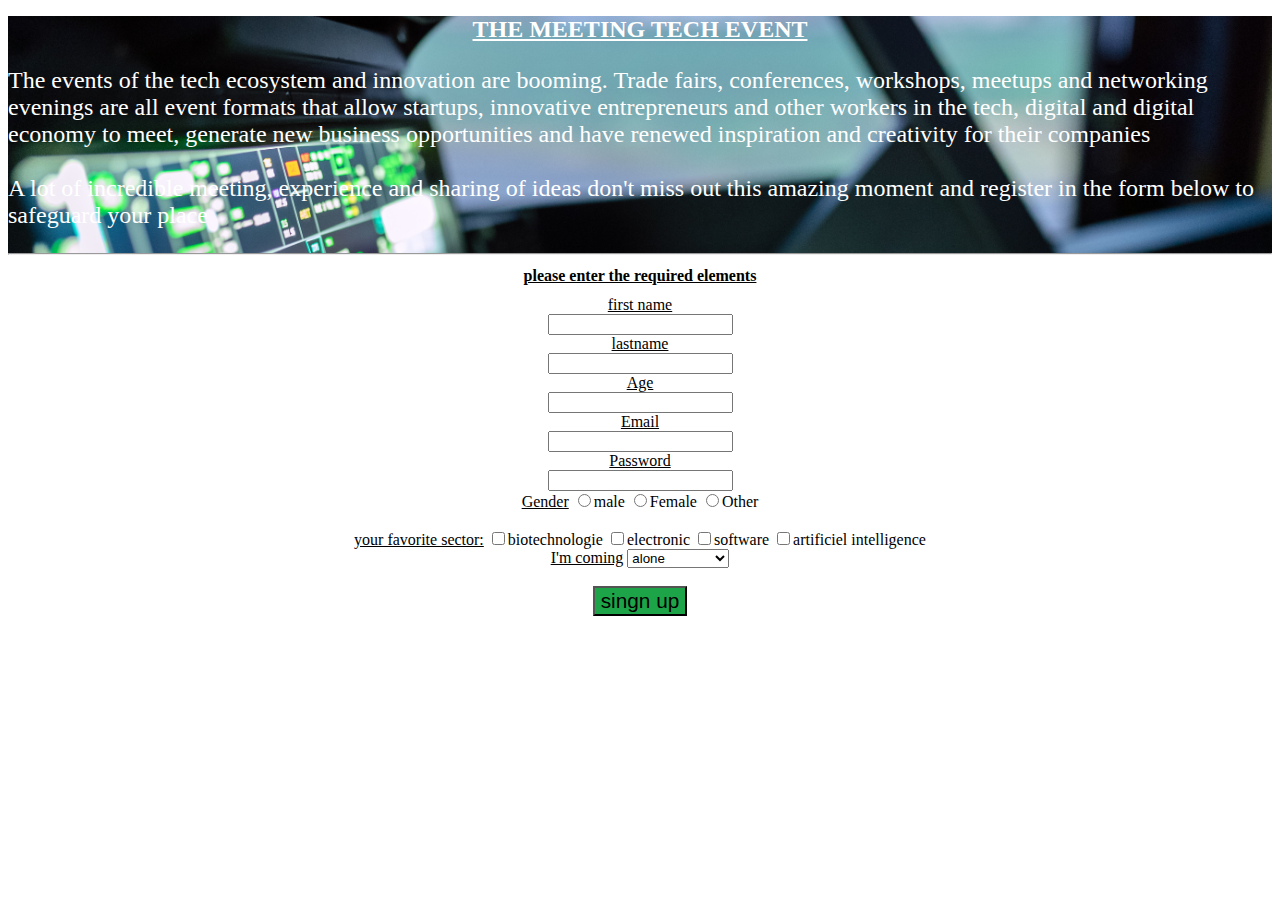
<file: w2/hi.html>
<!DOCTYPE html>
 <html lang="en">
 <head>
    <meta charset="UTF-8">
    <meta http-equiv="X-UA-Compatible" content="IE=edge">
    <meta name="viewport" content="width=device-width, initial-scale=1.0">
    <title>Document</title>
    <style>
      .forme,h1 {
         text-align: center;
         font-size: 100%;
      } 

      .intro {
         background-image: url(image/pexels-thisisengineering-3862634.jpg);
         background-repeat: no-repeat;
         background-size: cover;
         color: rgb(255, 255, 255);
         font-size: 150%;
      }

   label, h1 {
      text-decoration:underline;
   }

   button {
   background-color: rgb(29, 164, 72);
   font-size: 130%;
   }
    </style>
 </head>
 <body>
   <div class="intro">
         <h1>THE MEETING TECH EVENT </h1>

         <p>The events of the tech ecosystem and innovation are booming. 
            Trade fairs, conferences, workshops, meetups and networking evenings are all event 
            formats that allow startups, innovative entrepreneurs and other workers in the tech, 
            digital and digital economy to meet, generate new business opportunities and have renewed 
            inspiration and creativity for their companies
         <br><br>A lot of incredible meeting, experience and sharing of ideas don't miss out this amazing moment and register in the form 
      below to safeguard your place</p>
      <hr>
   </div> 

 <div class="forme">
   <h1>please enter the required elements</h1>

    <form>
        <label>first name</label>
        <br>
        <input type="text" name="firstname" required/>
        <br>
        <label>lastname</label>
        <br>
        <input type="text" name="lastname" required/>
        <br>
        <label>Age</label>
        
        <br>
        <input type="number" required/>
        <br>
        <label>Email</label>
        <br>
        <input type="text" name="email" required/>
        <br>
        <label>Password</label>
        <br>
        <input type="password" name="password" required/>
        <br>
        <label>Gender</label>
        <input type="radio" name="gender" value="male">male
        <input type="radio" name="gender" value="female">Female
        <input type="radio" name="gender" value="other">Other
        
        <br>
        

   <br>
   <label>your favorite sector:</label>
   <input type="checkbox" name="field" value="biotechnologie">biotechnologie
   <input type="checkbox" name="field" value="electronic">electronic
   <input type="checkbox" name="field" value="software">software
   <input type="checkbox" name="field" value="artificiel intelligence">artificiel intelligence
   <br>
   <label>I'm coming</label>
   <select>
      <option value="alone">alone</option>
      <option value="accompanied">accompanied</option>
   </select>

    <br><br>
    <button>singn up</button>

   </form>

   </div>
 </body>
 </html>
</file>
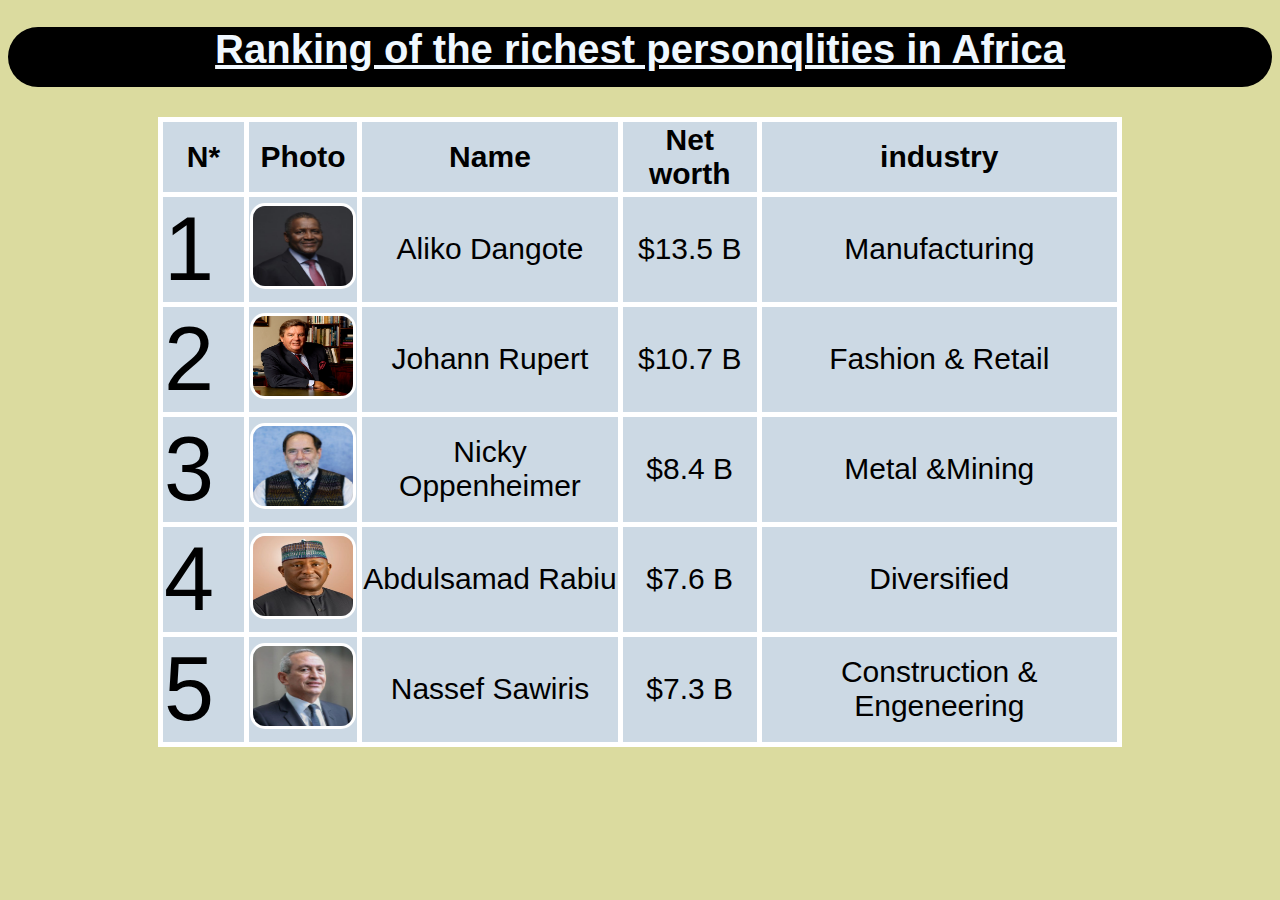
<file: w3/table.html>
<!DOCTYPE html>
<html lang="en">
<head>
    <meta charset="UTF-8">
    <meta http-equiv="X-UA-Compatible" content="IE=edge">
    <meta name="viewport" content="width=device-width, initial-scale=1.0">
    <title>Document</title>
    <link rel="stylesheet" href="table.css">
</head>
<body>
  <h1>Ranking of the richest personqlities in Africa</h1>
    <table>
     <div class="heading">
        <tr>
            <th>N*</th>
            <th>Photo</th>
            <th>Name</th>
            <th>Net worth</th>
            <th>industry</th>
        </tr>
      </div>

      <div class="row1"> 
        <tr>
            <td class="rank">1</td>
            <td><img src="image/0x0.jpg" width="100px" height="80px"></td>
            <td>Aliko Dangote</td>
            <td>$13.5 B</td>
            <td>Manufacturing</td>

        </tr>
      </div>

      <div class="row2">
        <tr>
            <td class="rank">2</td>
            <td> <img src="image/Rupert-Johann-2004.jpg" width="100px" height="80px"></td>
            <td>Johann Rupert</td>
            <td>$10.7 B</td>
            <td>Fashion & Retail</td>
        </tr>
      </div>

      <div class="roe3">
        <tr>
            <td class="rank">3</td>
            <td><img src="image/0x0 (1).jpg" width="100px" height="80px"></td>
            <td>Nicky Oppenheimer</td>
            <td>$8.4 B</td>
            <td>Metal &Mining</td>
        </tr>
      </div>

      <div class="row4">
        <tr>
            <td class="rank">4</td>
            <td> <img src="image/Sans-titre-17.jpg" width="100px" height="80px"></td>
            <td>Abdulsamad Rabiu</td>
            <td>$7.6 B</td>
            <td>Diversified</td>
        </tr>
      </div>

      <div class="row5">
        <tr>
            <td class="rank">5</td>
            <td> <img src="image/0x0 (2).jpg" width="100px" height="80px"></td>
            <td>Nassef Sawiris</td>
            <td>$7.3 B</td>
            <td>Construction & Engeneering</td>
        </tr>
      </div>
    
    </table>
</body>
</html>
</file>
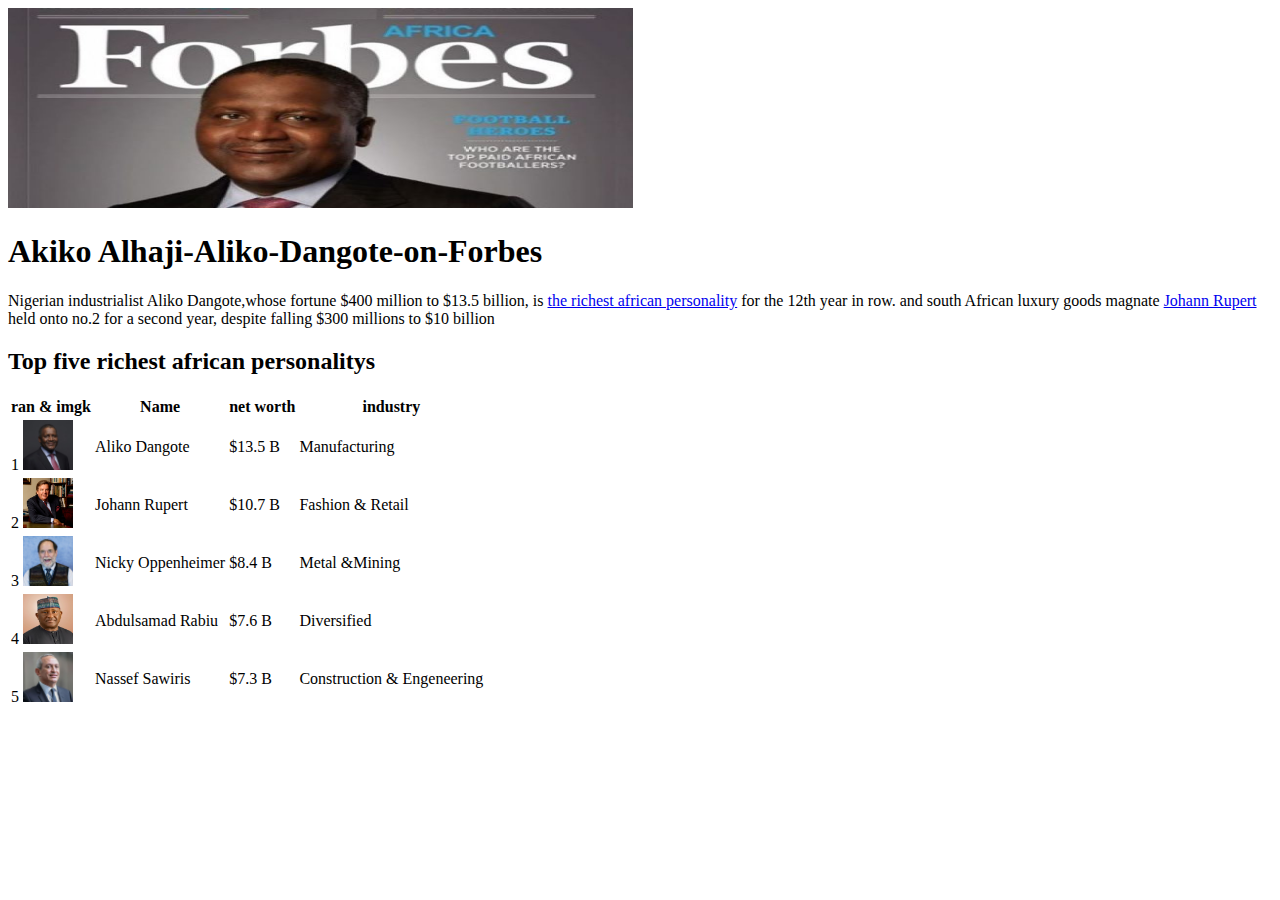
<file: wp1/hello.html>
<!DOCTYPE html>
<html lang="en">
<head>
    <meta charset="UTF-8">
    <meta http-equiv="X-UA-Compatible" content="IE=edge">
    <meta name="viewport" content="width=device-width, initial-scale=1.0">                                               
    <title>weekly-project1</title>
    <img src="Alhaji-Aliko-Dangote-on-Forbes.jpg" alt="dqngote" width="625px" height="200px">
<h1>Akiko Alhaji-Aliko-Dangote-on-Forbes</h1>
<p>Nigerian industrialist Aliko Dangote,whose fortune $400 million to $13.5 billion, is <a href="https://www.google.com">the richest african personality</a> for the 12th year in row. and south African luxury goods magnate
     <b>
</b> <a href="https://www.google.com">Johann Rupert</a> held onto no.2 for a second year, despite falling $300 millions to $10 billion</p>
<h2>Top five richest african personalitys</h2>  
<table>
    <tr>
        <th>ran & imgk</th>
        <th>Name</th>
        <th>net worth</th>
        <th>industry</th>
    </tr>
    <tr>
        <td>1 <img src="0x0.jpg" width="50px" height="50px"></td>
        <td>Aliko Dangote</td>
        <td>$13.5 B</td>
        <td>Manufacturing</td>
    </tr>
    <tr>
        <td>2 <img src="Rupert-Johann-2004.jpg" width="50px" height="50px"></td>
        <td>Johann Rupert</td>
        <td>$10.7 B</td>
        <td>Fashion & Retail</td>
    </tr>
    <tr>
        <td>3 <img src="0x0 (1).jpg" width="50px" height="50px"></td>
        <td>Nicky Oppenheimer</td>
        <td>$8.4 B</td>
        <td>Metal &Mining</td>
    </tr>
    <tr>
        <td>4 <img src="Sans-titre-17.jpg" width="50px" height="50px"></td>
        <td>Abdulsamad Rabiu</td>
        <td>$7.6 B</td>
        <td>Diversified</td>
    </tr>
    <tr>
        <td>5 <img src="0x0 (2).jpg" width="50px" height="50px"></td>
        <td>Nassef Sawiris</td>
        <td>$7.3 B</td>
        <td>Construction & Engeneering</td>
    </tr>

</table>
     
</body>
</html>
</file>
<file: w3/table.css>
body{
    background-color: rgb(219, 219, 159);
}

table, th, td, tr{
    margin: 30px 150px 20px 150px;
    background-color: rgb(204, 217, 228);
    text-align: center;
    border: solid 5px white;
    border-collapse: collapse;
}

th, td {
    font-size: 30px;
    font-family: 'Franklin Gothic Medium', 'Arial Narrow', Arial, sans-serif;
}

.rank{
    font-size: 90px;
    padding-right: 30px;
    font-family: 'Franklin Gothic Medium', 'Arial Narrow', Arial, sans-serif;
}

h1{
    color: aliceblue;
    text-align: center;
    background-color: black;
    border-radius: 30px;
    font-size: 40px;
    font-family: 'Franklin Gothic Medium', 'Arial Narrow', Arial, sans-serif;
    text-decoration: underline;
    height: 60px;
}


img {
    border: 3px white solid;
    border-radius: 15px;
}
</file>
